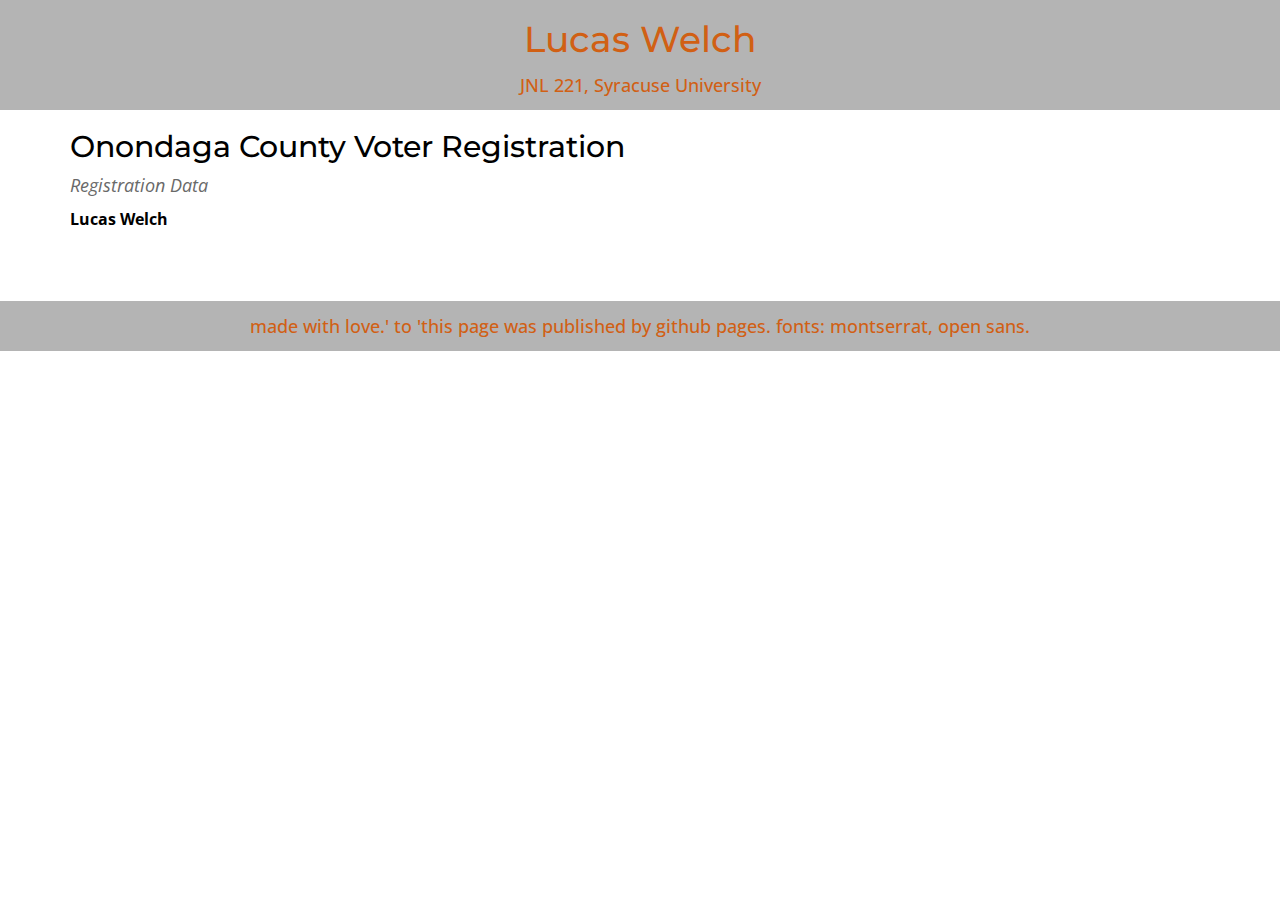
<file: index.html>
<!-- This is an html page for Prof. Husain's JNL221.
This page will be used at times for explaining homework instructions
or displaying student work. -->

<!DOCTYPE html>
<html>
<head>
	<meta charset="utf-8">
	<title>Foundations Of Data And Digital Journalism</title>
	<link href='https://fonts.googleapis.com/css?family=Open+Sans:300italic,400italic,600italic,400,300,600,700&subset=latin,latin-ext' rel='stylesheet' type='text/css'>
	<link href='https://fonts.googleapis.com/css?family=Montserrat:400,700' rel='stylesheet' type='text/css'>
	<link href="https://netdna.bootstrapcdn.com/bootstrap/3.0.3/css/bootstrap.min.css" rel="stylesheet">
	<link type="text/css" rel="stylesheet" href="../index.css" />
</head>

<!-- DO NOT EDIT ANYTHING IN THE HEAD TAG ^ -->

<body>
	
	<!-- Intro row -->
	<div id="intro" class="col-sm-12">
		<h1> <!-- /// EDITABLE ONE /// --> Lucas Welch</h1>
		<h4> <!-- /// EDITABLE TWO /// --> JNL 221, Syracuse University</h4>
	</div>

	<div class="container content">
		<!-- /// EDITABLE FOUR /// -->
		<h2>Onondaga County Voter Registration</h2>
		<p class="subhed">Registration Data</p>
		<p class="byline">Lucas Welch</p>

		<Responsive iframe>

	</div>


  	<!-- About Row -->
	<div class="row">
		<div id="end" class="col-sm-12">
			<h4> <!-- /// EDITABLE THREE /// --> made with love.' to 'this page was published by github pages. fonts: montserrat, open sans.</h4>
		</div>
	</div>

</body>
</html>
</file>
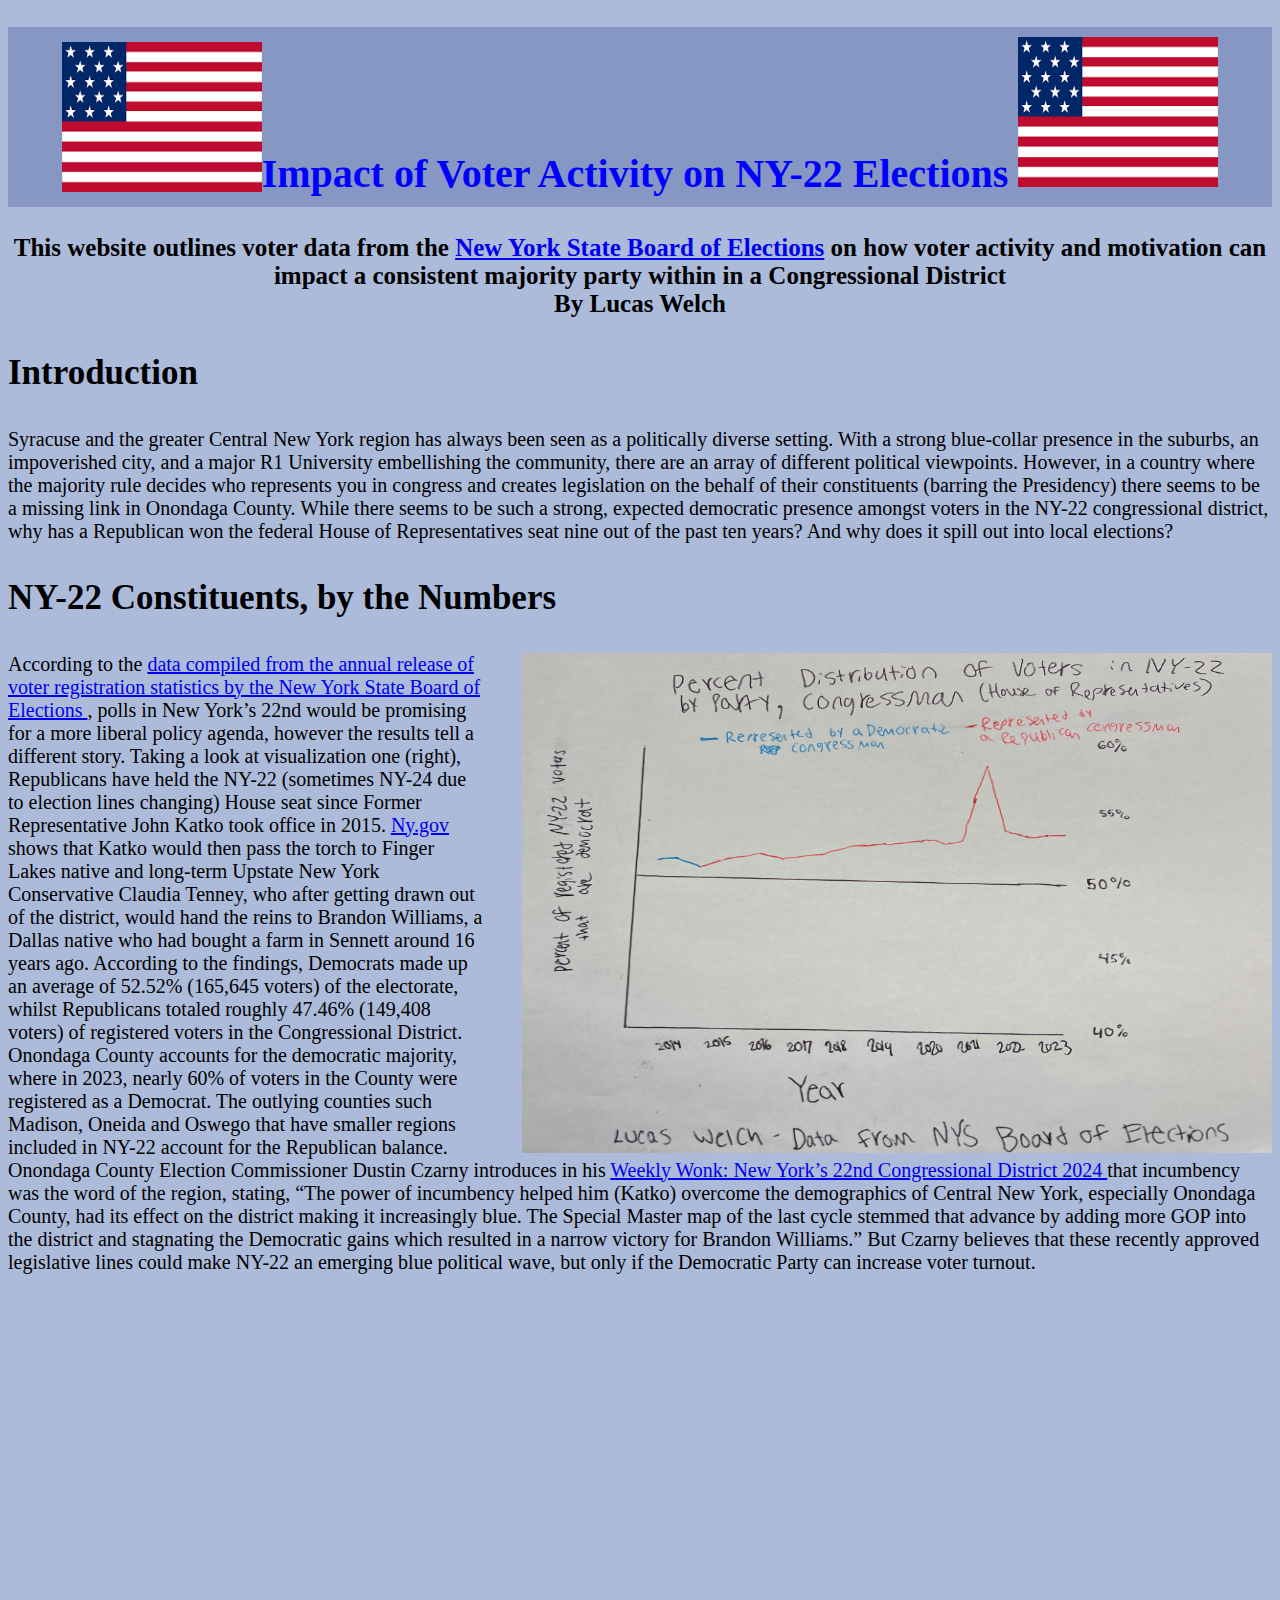
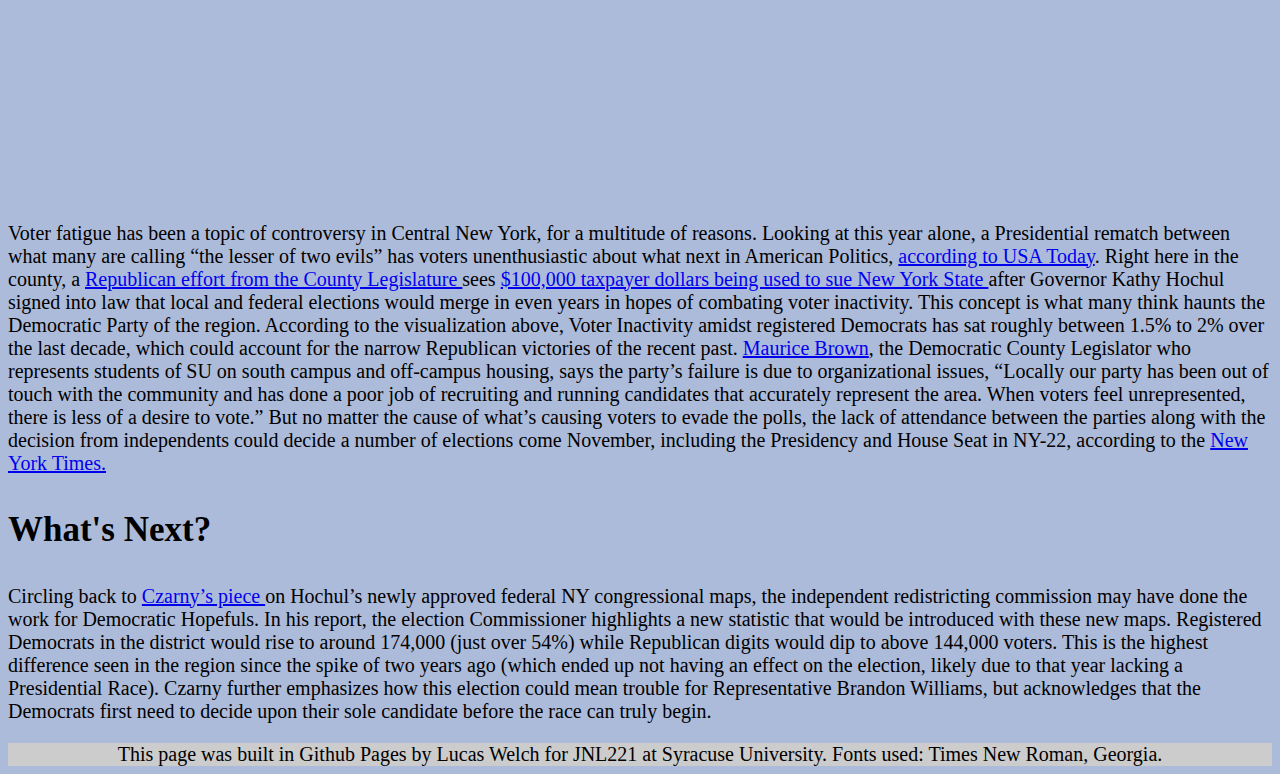
<file: final.html>
<!-- This is the completed HTML page for our final project template. -->
<!-- Edited my scroll bar to make it more fitting in the color scheme -->

<!DOCTYPE html>
<html lang="en">
	<head>
		<title>Final project template: HTML</title>
		<!-- Required meta tags -->
		<meta charset="utf-8">
		<meta name="viewport" content="width=device-width, initial-scale=1">
		<link link rel="stylesheet" type="text/css" href="final.css">

		<!-- Link tag for CSS -->

		<!-- Google font: Poppins -->
		
	</head>
		
	<body>
		<section'class=header'> 
			<h1> <div class="container"> <img src=Unknown.png alt="american flag image" height="150px" width="200px">  <div style="text-align: center;"> <span style="font-size: 40px;"><span style="color:blue;"> Impact of Voter Activity on NY-22 Elections  <img src=Unknown.png alt="american flag image" height="150px" width="200px"></div></h2>
			<h4> <div style="text-align: center;"><span style="font-size: 25px;">This website outlines voter data from the <a href="https://elections.ny.gov/enrollment-congressional-district">New York State Board of Elections</a> on how voter activity and motivation can impact a consistent majority party within in a Congressional District <br> By Lucas Welch </div></h4>
		<section>
			<h3>Introduction</h3>
			<!-- Add image below this comment -->
			<p><span style="font-size: 20px;">Syracuse and the greater Central New York region has always been seen as a politically diverse setting. With a strong blue-collar presence in the suburbs, an impoverished city, and a major R1 University embellishing the community, there are an array of different political viewpoints. However, in a country where the majority rule decides who represents you in congress and creates legislation on the behalf of their constituents (barring the Presidency) there seems to be a missing link in Onondaga County. While there seems to be such a strong, expected democratic presence amongst voters in the NY-22 congressional district, why has a Republican won the federal House of Representatives seat nine out of the past ten years? And why does it spill out into local elections?</p>
		</section>
		<section>
			<h3>NY-22 Constituents, by the Numbers</h3>
			<div class="image-container"> 
					<img src=IMG_9118.jpg alt="dataviz2" height="500px" width="750px"> </div>
			<p><span style="font-size: 20px;"> According to the <a href="https://elections.ny.gov/enrollment-congressional-district">data compiled from the annual release of voter registration statistics by the New York State Board of Elections </a>, polls in New York’s 22nd would be promising for a more liberal policy agenda, however the results tell a different story. Taking a look at visualization one (right), Republicans have held the NY-22 (sometimes NY-24 due to election lines changing) House seat since Former Representative John Katko took office in 2015. <a href="https://www.ny.gov/new-york-state-congressional-delegation"> Ny.gov </a> shows that Katko would then pass the torch to Finger Lakes native and long-term Upstate New York Conservative Claudia Tenney, who after getting drawn out of the district, would hand the reins to Brandon Williams, a Dallas native who had bought a farm in Sennett around 16 years ago. According to the findings, Democrats made up an average of 52.52% (165,645 voters) of the electorate, whilst Republicans totaled roughly 47.46% (149,408 voters) of registered voters in the Congressional District. Onondaga County accounts for the democratic majority, where in 2023, nearly 60% of voters in the County were registered as a Democrat. The outlying counties such Madison, Oneida and Oswego that have smaller regions included in NY-22 account for the Republican balance. Onondaga County Election Commissioner Dustin Czarny introduces in his <a href="https://dustinczarny.com/2024/05/05/the-weekly-wonk-new-yorks-22nd-congressional-district-2024/">Weekly Wonk: New York’s 22nd Congressional District 2024 </a> that incumbency was the word of the region, stating, “The power of incumbency helped him (Katko) overcome the demographics of Central New York, especially Onondaga County, had its effect on the district making it increasingly blue. The Special Master map of the last cycle stemmed that advance by adding more GOP into the district and stagnating the Democratic gains which resulted in a narrow victory for Brandon Williams.” But Czarny believes that these recently approved legislative lines could make NY-22 an emerging blue political wave, but only if the Democratic Party can increase voter turnout. </p>
			
		</section>
		<section>
			<!-- Add responsive Datawrapper element below this comment. -->
				<iframe title="% of Inactive Voters by Party (NY-22)" aria-label="Interactive line chart" id="datawrapper-chart-60R3z" src="https://datawrapper.dwcdn.net/60R3z/1/" scrolling="no" frameborder="0" style="width: 0; min-width: 100% !important; border: none;" height="512" data-external="1"></iframe><script type="text/javascript">!function(){"use strict";window.addEventListener("message",(function(a){if(void 0!==a.data["datawrapper-height"]){var e=document.querySelectorAll("iframe");for(var t in a.data["datawrapper-height"])for(var r=0;r<e.length;r++)if(e[r].contentWindow===a.source){var i=a.data["datawrapper-height"][t]+"px";e[r].style.height=i}}}))}();</script>
				<p><span style="font-size: 20px;">Voter fatigue has been a topic of controversy in Central New York, for a multitude of reasons. Looking at this year alone, a Presidential rematch between what many are calling “the lesser of two evils” has voters unenthusiastic about what next in American Politics, <a href="https://www.usatoday.com/story/opinion/2024/03/04/trump-biden-unhappy-voters-presidential-election-democrat-republican/72788422007/">according to USA Today</a>. Right here in the county, a <a href="https://cnycentral.com/news/local/onondaga-county-republicans-approve-funding-intend-to-sue-nys-over-election-year-changes">Republican effort from the County Legislature </a> sees <a href="https://youtu.be/4J9il76vyJY?si=awNoBoVl3Xf_28tG"> $100,000 taxpayer dollars being used to sue New York State </a> after Governor Kathy Hochul signed into law that local and federal elections would merge in even years in hopes of combating voter inactivity. This concept is what many think haunts the Democratic Party of the region. According to the visualization above, Voter Inactivity amidst registered Democrats has sat roughly between 1.5% to 2% over the last decade, which could account for the narrow Republican victories of the recent past. <a href="https://www.electmauricebrown.com/">Maurice Brown</a>, the Democratic County Legislator who represents students of SU on south campus and off-campus housing, says the party’s failure is due to organizational issues, “Locally our party has been out of touch with the community and has done a poor job of recruiting and running candidates that accurately represent the area. When voters feel unrepresented, there is less of a desire to vote.” But no matter the cause of what’s causing voters to evade the polls, the lack of attendance between the parties along with the decision from independents could decide a number of elections come November, including the Presidency and House Seat in NY-22, according to the <a href="https://www.nytimes.com/2024/02/25/magazine/2024-election-nonvoters.html"> New York Times.</a>

			
		</section>
		<section>
			<h3>What's Next?</h3>
			<p><span style="font-size: 20px;">Circling back to <a href="https://dustinczarny.com/2024/05/05/the-weekly-wonk-new-yorks-22nd-congressional-district-2024/"> Czarny’s piece </a> on Hochul’s newly approved federal NY congressional maps, the independent redistricting commission may have done the work for Democratic Hopefuls. In his report, the election Commissioner highlights a new statistic that would be introduced with these new maps. Registered Democrats in the district would rise to around 174,000 (just over 54%) while Republican digits would dip to above 144,000 voters. This is the highest difference seen in the region since the spike of two years ago (which ended up not having an effect on the election, likely due to that year lacking a Presidential Race). Czarny further emphasizes how this election could mean trouble for Representative Brandon Williams, but acknowledges that the Democrats first need to decide upon their sole candidate before the race can truly begin.</p>
		</section>
		<div class="footer">
			<p>This page was built in Github Pages by Lucas Welch for JNL221 at Syracuse University. Fonts used: Times New Roman, Georgia.</p>
		</div>
	</body>
</html>
</file>
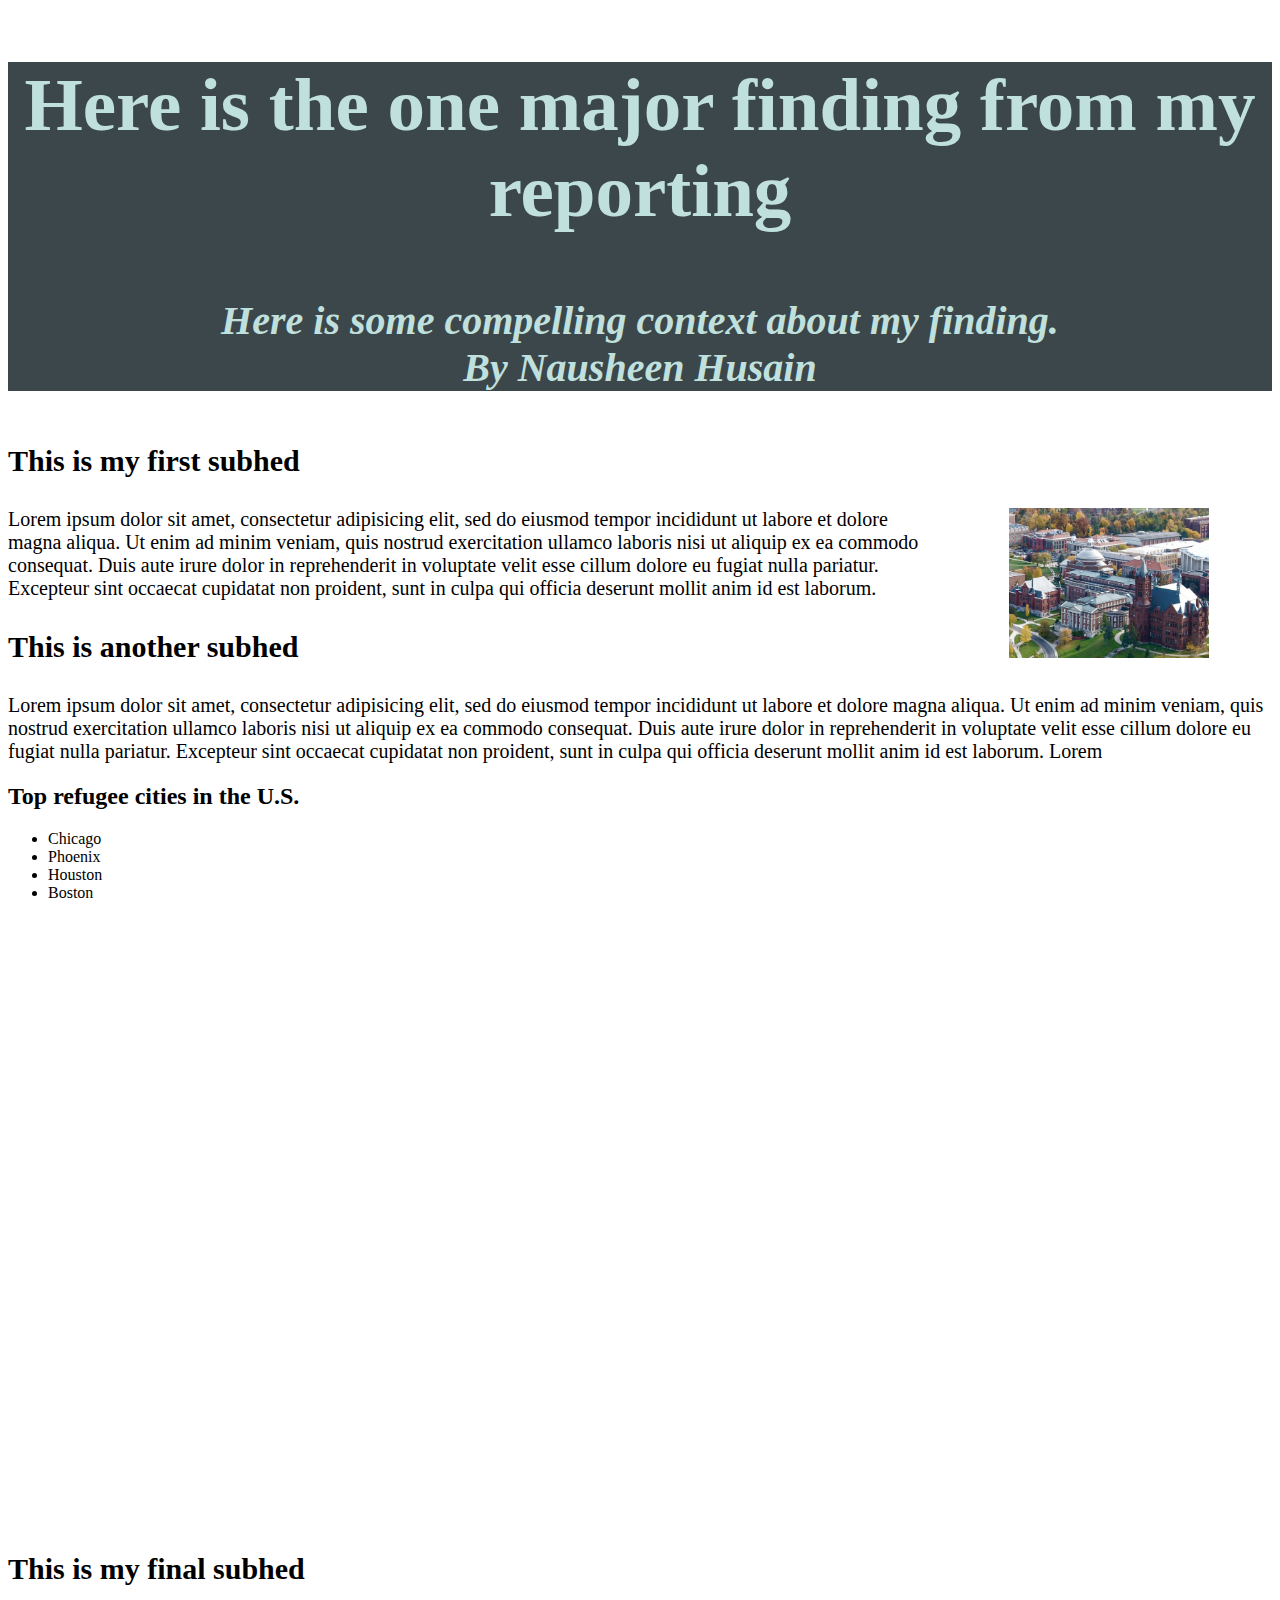
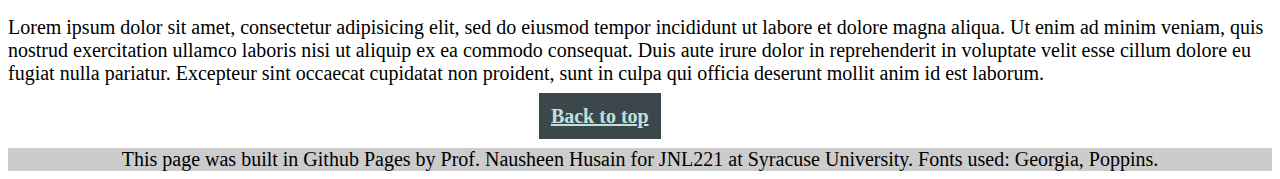
<file: final_complete.html>
<!-- This is the completed HTML page for our final project template. -->
<!-- Addition: I added a 'back to top' button the bottom of my page by using an a href element. -->

<!DOCTYPE html>
<html lang="en">
	<head>
		<title>Final project template: HTML</title>
		<!-- Required meta tags -->
		<meta charset="utf-8">
		<meta name="viewport" content="width=device-width, initial-scale=1">
		<!-- Link tag for CSS -->
		<link rel="stylesheet" type="text/css" href="final_complete.css">
		<!-- Google font: Poppins -->
		
	</head>
		
	<body>
		<section id="top" class="header"> 
			<h2> Here is the one major finding from my reporting </h2>
			<h4> Here is some compelling context about my finding. <br>By Nausheen Husain </h4>
		</section>
		<section>
			<h3>This is my first subhed</h3>
			<!-- Add image below this comment -->
			<img src="syr.png" alt="An aerial image of Syracuse University" height="150px" width="200px">
			<p>Lorem ipsum dolor sit amet, consectetur adipisicing elit, sed do eiusmod
			tempor incididunt ut labore et dolore magna aliqua. Ut enim ad minim veniam,
			quis nostrud exercitation ullamco laboris nisi ut aliquip ex ea commodo
			consequat. Duis aute irure dolor in reprehenderit in voluptate velit esse
			cillum dolore eu fugiat nulla pariatur. Excepteur sint occaecat cupidatat non
			proident, sunt in culpa qui officia deserunt mollit anim id est laborum.</p>
		</section>
		<section>
			<h3>This is another subhed</h3>
			<p>Lorem ipsum dolor sit amet, consectetur adipisicing elit, sed do eiusmod
			tempor incididunt ut labore et dolore magna aliqua. Ut enim ad minim veniam,
			quis nostrud exercitation ullamco laboris nisi ut aliquip ex ea commodo
			consequat. Duis aute irure dolor in reprehenderit in voluptate velit esse
			cillum dolore eu fugiat nulla pariatur. Excepteur sint occaecat cupidatat non
			proident, sunt in culpa qui officia deserunt mollit anim id est laborum. Lorem</p>
		</section>
		<section>
			<div class="list">
				<h2>Top refugee cities in the U.S.</h2>
				<ul>
					<li>Chicago</li>
					<li>Phoenix</li>
					<li>Houston</li>
					<li>Boston</li>
				</ul>
			</div>

			<!-- Add responsive Datawrapper element below this comment. -->
			<iframe title="Artists represented in MOMA by birth year, 1730-2000" aria-label="Interactive line chart" id="datawrapper-chart-yp1df" src="https://datawrapper.dwcdn.net/yp1df/4/" scrolling="no" frameborder="0" style="width: 0; min-width: 100% !important; border: none;" height="600" data-external="1"></iframe><script type="text/javascript">!function(){"use strict";window.addEventListener("message",(function(a){if(void 0!==a.data["datawrapper-height"]){var e=document.querySelectorAll("iframe");for(var t in a.data["datawrapper-height"])for(var r=0;r<e.length;r++)if(e[r].contentWindow===a.source){var i=a.data["datawrapper-height"][t]+"px";e[r].style.height=i}}}))}();</script>
			
		</section>
		<section>
			<h3>This is my final subhed</h3>
			<p>Lorem ipsum dolor sit amet, consectetur adipisicing elit, sed do eiusmod
			tempor incididunt ut labore et dolore magna aliqua. Ut enim ad minim veniam,
			quis nostrud exercitation ullamco laboris nisi ut aliquip ex ea commodo
			consequat. Duis aute irure dolor in reprehenderit in voluptate velit esse
			cillum dolore eu fugiat nulla pariatur. Excepteur sint occaecat cupidatat non
			proident, sunt in culpa qui officia deserunt mollit anim id est laborum.</p>
		</section>

		<a id="button" href="#top">Back to top</a>

		<div class="footer">
			<p>This page was built in Github Pages by Prof. Nausheen Husain for JNL221 at Syracuse University. Fonts used: Georgia, Poppins.</p>
		</div>
	</body>
</html>
</file>
<file: index.css>
h6 {
	font-style: italic;
	background-color: #cccccc;
}

h1 {
	font-family: 'Montserrat', serif;
}
h2 {
	font-family: 'Montserrat', serif;
	color: black;
}
h3 {
	font-family: 'Montserrat', serif;
	/*font-weight: bold;*/
	color: black;
}
h4 {
	font-family: 'Open Sans', serif;
	line-height: 30px;
}
p.subhed {
	color: #696969;
   	font-style: italic;
   	font-size: 18px;
   	font-family: 'Open Sans', serif;
}
p.byline {
	color: black;
	font-weight: bold;
	font-family: 'Open Sans', serif;
	font-size: 16px;
	margin-bottom: 30px;
}
p {
	color: #696969;
	font-size: 16px;
	font-family: 'Open Sans', serif;
}
#intro {
	background-color: #b4b4b4;
	color: #D16014;
	text-align: center;
	margin-bottom: 20px;
}
.content {
	background-color: white;
	border-top: 2px solid black;
	margin-bottom: 40px;
	color: #D16014;
}
#end {
	background-color: #b4b4b4;
	color: #D16014;
	text-align:	center;
	/*margin-bottom: 50px;*/
}
</file>
<file: final.css>
/*This is the CSS page for our final template.*/
body {
    background-color: #ADBBDA;
}
.footer p { /* This is how you add styles for only the p text within the footer. */
	background-color: #cccccc;
	text-align: center;
	font-size: 20px;
	margin-bottom: 0;
	font-family: 'Times New Roman', serif;
}
h1 {
	height: auto;
	font-weight: bold;
	font-size: 40px;
	text-align: center;
	font-family: 'Times New Roman', serif;
    background-color: #8697C4; /* Light gray color */
    padding: 10px; /* Add some padding for better readability */
};
}

h4 {
	font-style: italic;
	font-size: 40px;
	font-family: 'Georgia', serif;
}
h3 {
	font-size: 35px;
}


/*Don't worry about this section yet*/
@media only screen and (max-width: 767px)
{
 .list {
 	float: right;
 	min-width: 90%;
 	margin-right: 5%;
 	margin-left: 5%;
 	margin-bottom: 30px;
 	margin-top: 30px;
 }
 iframe {
 	min-width: 90%;
 	margin-right: 10px;
 }
}
/* Custom scrollbar */
/* Track */
::-webkit-scrollbar {
    width: 10px;
}

/* Handle */
::-webkit-scrollbar-thumb {
    background: #0000FF;
}

/* Handle on hover */
::-webkit-scrollbar-thumb:hover {
    background: #FF0000;
}
.container {
    display: flex;
    align-items: center; /* Vertical alignment */
    justify-content: center; /* Horizontal alignment */
}
.image-container {
	float: right;
	margin-left: 3%;
    display: flex;
    height: auto; /* Adjust as needed */
}
 .img {
 	float: none;
 	margin-left: 5%;
 	height: auto;
 	width: 600px;
 	margin-bottom: 50px;
 }

}
</file>
<file: final_complete.css>
/*This is the CSS page for our final template.*/

p {
	font-family: 'Times New Roman', serif;
	font-size: 20px;
}
.footer p { /* This is how you add styles for only the p text within the footer. */
	background-color: #cccccc;
	text-align: center;
	font-size: 20px;
	margin-bottom: 0;
}
.header {
	height: auto;
	font-weight: bold;
	font-size: 50px;
	text-align: center;
	font-family: 'Georgia', serif;
	background-color: #3C474B;
	color: #C0E0DE;
}
h4 {
	font-style: italic;
	font-size: 40px;
	font-family: 'Georgia', serif;
}
h3 {
	font-size: 30px;
}
img {
	float: right;
	margin-left: 5%;
	margin-right: 5%;
}
#button {
	text-align: center;
	font-size: 20px;
	background-color: #3C474B;
	color: #C0E0DE;
	font-weight: bold;
	padding: 12px;
	width: 20%;
	margin-left: 42%;
}

/*Don't worry about this section yet*/
@media only screen and (max-width: 767px)
{
 .list {
 	float: none;
 	min-width: 90%;
 	margin-left: 10px;
 	margin-bottom: 30px;
 	margin-top: 30px;
 }
 iframe {
 	min-width: 90%;
 	margin-right: 10px;
 }
}
</file>
